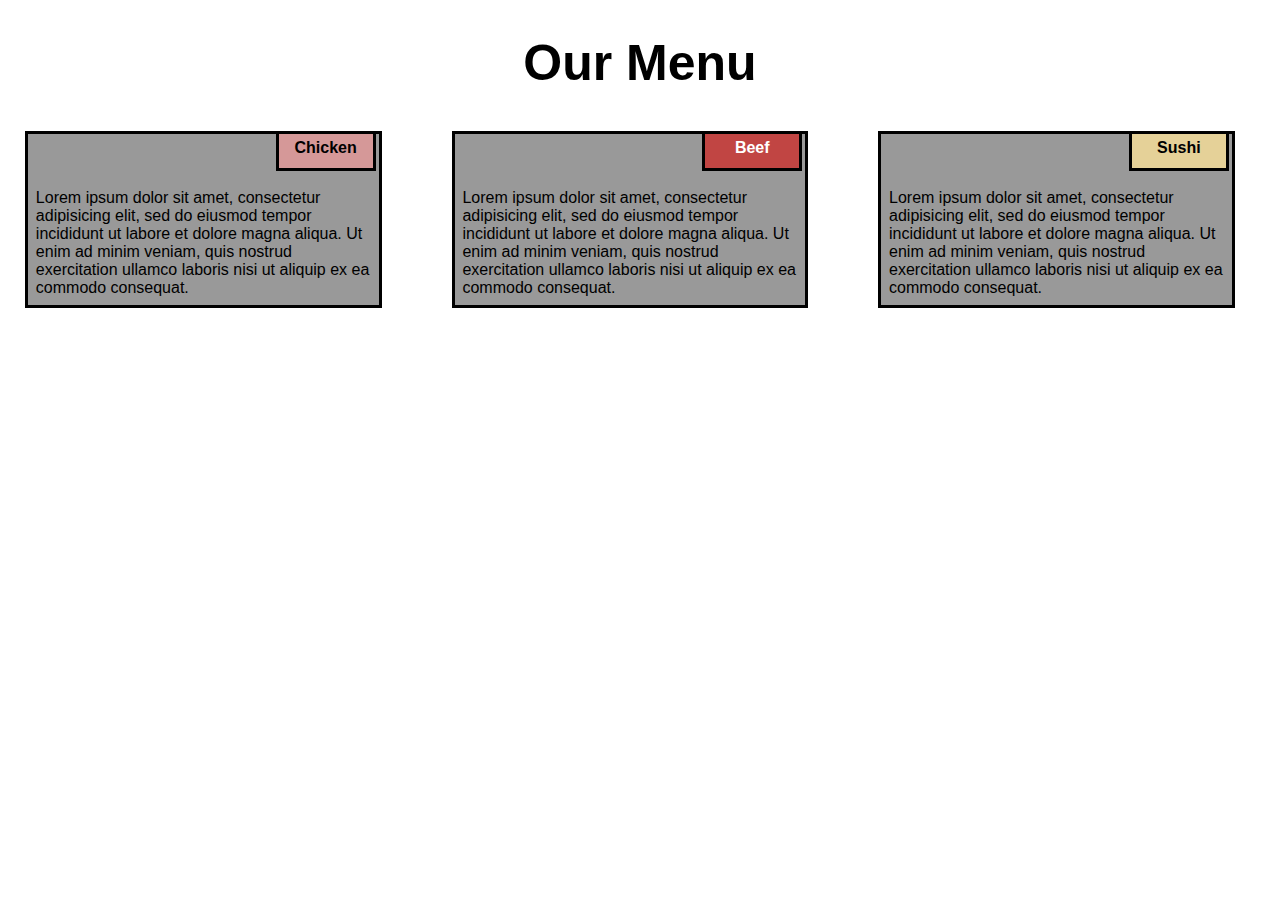
<file: Assignments/module2-solution/index.html>
<!DOCTYPE html>
<html>
<head>
	<meta charset="utf-8">
	<meta name="viewport" content="width=device-width, initial-scale=1">
	<title>Module-2 assignment</title>
	<link rel="stylesheet" type="text/css" href="style.css">
</head>
<body>
	<h1>Our Menu</h1>

	<section class="col-lg-4 col-md-6 col-sm-12">
		<div>
			<p class="content-name name1">Chicken</p>
			<p class="content">Lorem ipsum dolor sit amet, consectetur adipisicing elit, sed do eiusmod
			tempor incididunt ut labore et dolore magna aliqua. Ut enim ad minim veniam,
			quis nostrud exercitation ullamco laboris nisi ut aliquip ex ea commodo
			consequat.</p>
		</div>
	</section>
	<section class="col-lg-4 col-md-6 col-sm-12">
		<div>
			<p class="content-name name2">Beef</p>
			<p class="content">Lorem ipsum dolor sit amet, consectetur adipisicing elit, sed do eiusmod
			tempor incididunt ut labore et dolore magna aliqua. Ut enim ad minim veniam,
			quis nostrud exercitation ullamco laboris nisi ut aliquip ex ea commodo
			consequat.</p>
		</div>
	</section>
	<section class="col-lg-4 col-md-6 col-sm-12">
		<div>
			<p class="content-name name3">Sushi</p>
			<p class="content">Lorem ipsum dolor sit amet, consectetur adipisicing elit, sed do eiusmod
			tempor incididunt ut labore et dolore magna aliqua. Ut enim ad minim veniam,
			quis nostrud exercitation ullamco laboris nisi ut aliquip ex ea commodo
			consequat.</p>
		</div>
	</section>
	

</body>
</html>
</file>
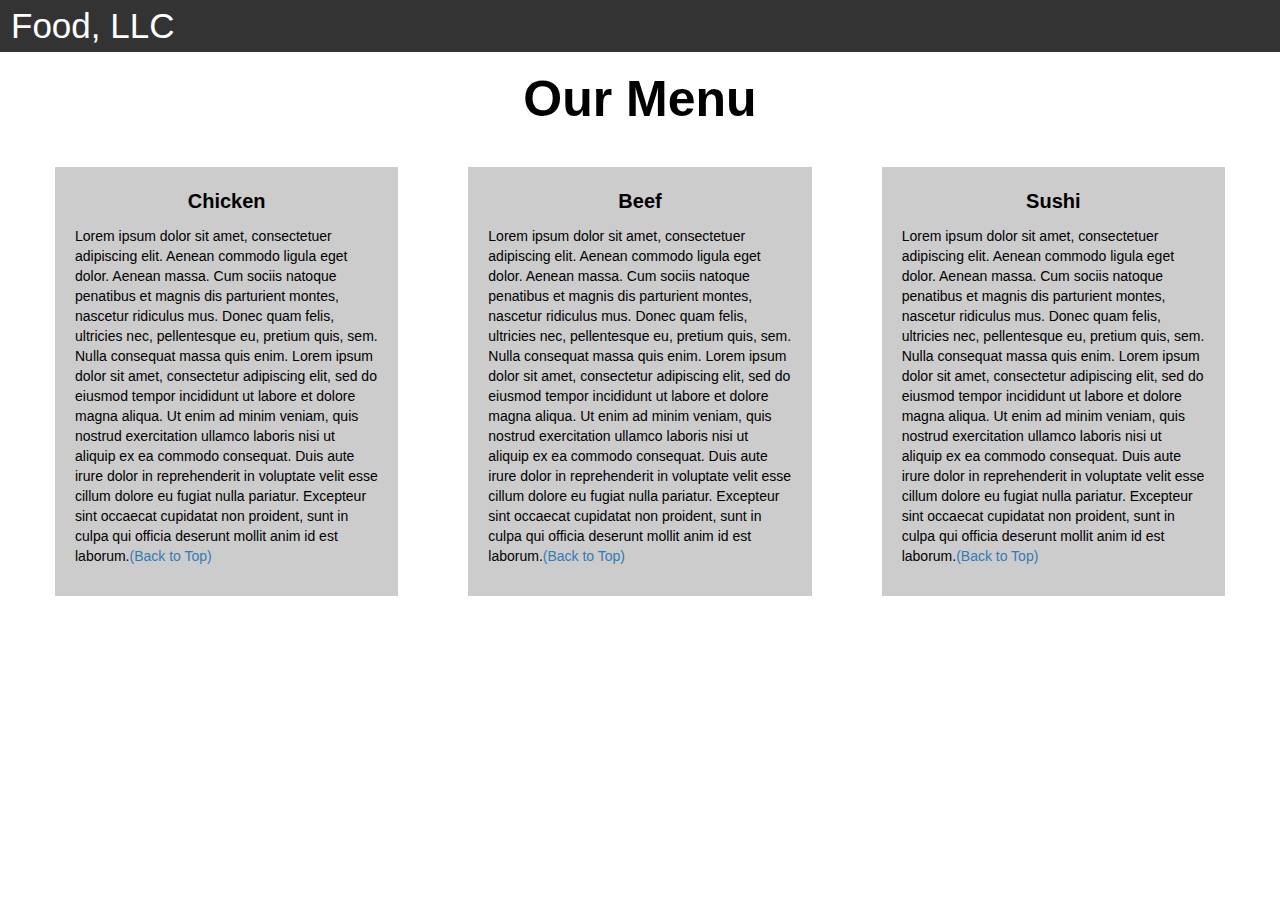
<file: Assignments/module3-solution/index.html>
<!DOCTYPE html>
<html>
<head>
  <meta name="viewport" content="width=device-width, initial-scale=1">
  <meta name="viewport" content="width=device-width, initial-scale=1">
  <title>Module 3 Assignment</title>
  <link rel="stylesheet" href="https://maxcdn.bootstrapcdn.com/bootstrap/3.3.7/css/bootstrap.min.css">
  <script src="https://ajax.googleapis.com/ajax/libs/jquery/3.3.1/jquery.min.js"></script>
  <script src="https://maxcdn.bootstrapcdn.com/bootstrap/3.3.7/js/bootstrap.min.js"></script>
  <link rel="stylesheet" type="text/css" href="style.css">
</head>

<body>
<nav class="navbar" id="top">
  <div class="container-fluid">

    <div class="navbar-header">
      <button type="button" class="navbar-toggle" data-toggle="collapse" data-target="#myNavbar">
        <span class="icon-bar"></span>
        <span class="icon-bar"></span>
        <span class="icon-bar"></span> 
      </button>
      <a class="navbar-brand" href="#">Food, LLC</a>
    </div>

    <div class="collapse" id="myNavbar">
      <ul class="nav navbar-nav visible-xs">
        <li><a class="menu-item" href="#">Chicken</a></li>
        <li><a class="menu-item" href="#">Beef</a></li> 
        <li><a class="menu-item" href="#">Sushi</a></li> 
      </ul>
    </div>

  </div>
</nav>

<h1 class="main-title">Our Menu</h1>

<div class="row">

  <div class="col-lg-4 col-md-6 col-sm-12">
    <div class="content-box">
      <p class="item-name">Chicken</p>
      <p>Lorem ipsum dolor sit amet, consectetuer adipiscing elit. Aenean commodo ligula eget dolor. Aenean massa. Cum sociis natoque penatibus et magnis dis parturient montes, nascetur ridiculus mus. Donec quam felis, ultricies nec, pellentesque eu, pretium quis, sem. Nulla consequat massa quis enim. Lorem ipsum dolor sit amet, consectetur adipiscing elit, sed do eiusmod tempor incididunt ut labore et dolore magna aliqua. Ut enim ad minim veniam, quis nostrud exercitation ullamco laboris nisi ut aliquip ex ea commodo consequat. Duis aute irure dolor in reprehenderit in voluptate velit esse cillum dolore eu fugiat nulla pariatur. Excepteur sint occaecat cupidatat non proident, sunt in culpa qui officia deserunt mollit anim id est laborum.<a href="#top">(Back to Top)</a></p>
    </div>
  </div>

  <div class="col-lg-4 col-md-6 col-sm-12">
    <div class="content-box">
      <p class="item-name">Beef</p>
      <p>Lorem ipsum dolor sit amet, consectetuer adipiscing elit. Aenean commodo ligula eget dolor. Aenean massa. Cum sociis natoque penatibus et magnis dis parturient montes, nascetur ridiculus mus. Donec quam felis, ultricies nec, pellentesque eu, pretium quis, sem. Nulla consequat massa quis enim. Lorem ipsum dolor sit amet, consectetur adipiscing elit, sed do eiusmod tempor incididunt ut labore et dolore magna aliqua. Ut enim ad minim veniam, quis nostrud exercitation ullamco laboris nisi ut aliquip ex ea commodo consequat. Duis aute irure dolor in reprehenderit in voluptate velit esse cillum dolore eu fugiat nulla pariatur. Excepteur sint occaecat cupidatat non proident, sunt in culpa qui officia deserunt mollit anim id est laborum.<a href="#top">(Back to Top)</a></p>
    </div>
  </div>


  <div class="col-lg-4 col-md-12 col-sm-12">
    <div class="content-box">
      <p class="item-name">Sushi</p>
      <p>Lorem ipsum dolor sit amet, consectetuer adipiscing elit. Aenean commodo ligula eget dolor. Aenean massa. Cum sociis natoque penatibus et magnis dis parturient montes, nascetur ridiculus mus. Donec quam felis, ultricies nec, pellentesque eu, pretium quis, sem. Nulla consequat massa quis enim. Lorem ipsum dolor sit amet, consectetur adipiscing elit, sed do eiusmod tempor incididunt ut labore et dolore magna aliqua. Ut enim ad minim veniam, quis nostrud exercitation ullamco laboris nisi ut aliquip ex ea commodo consequat. Duis aute irure dolor in reprehenderit in voluptate velit esse cillum dolore eu fugiat nulla pariatur. Excepteur sint occaecat cupidatat non proident, sunt in culpa qui officia deserunt mollit anim id est laborum.<a href="#top">(Back to Top)</a></p>
    </div>
  </div>

</div>


</body>
</html>
</file>
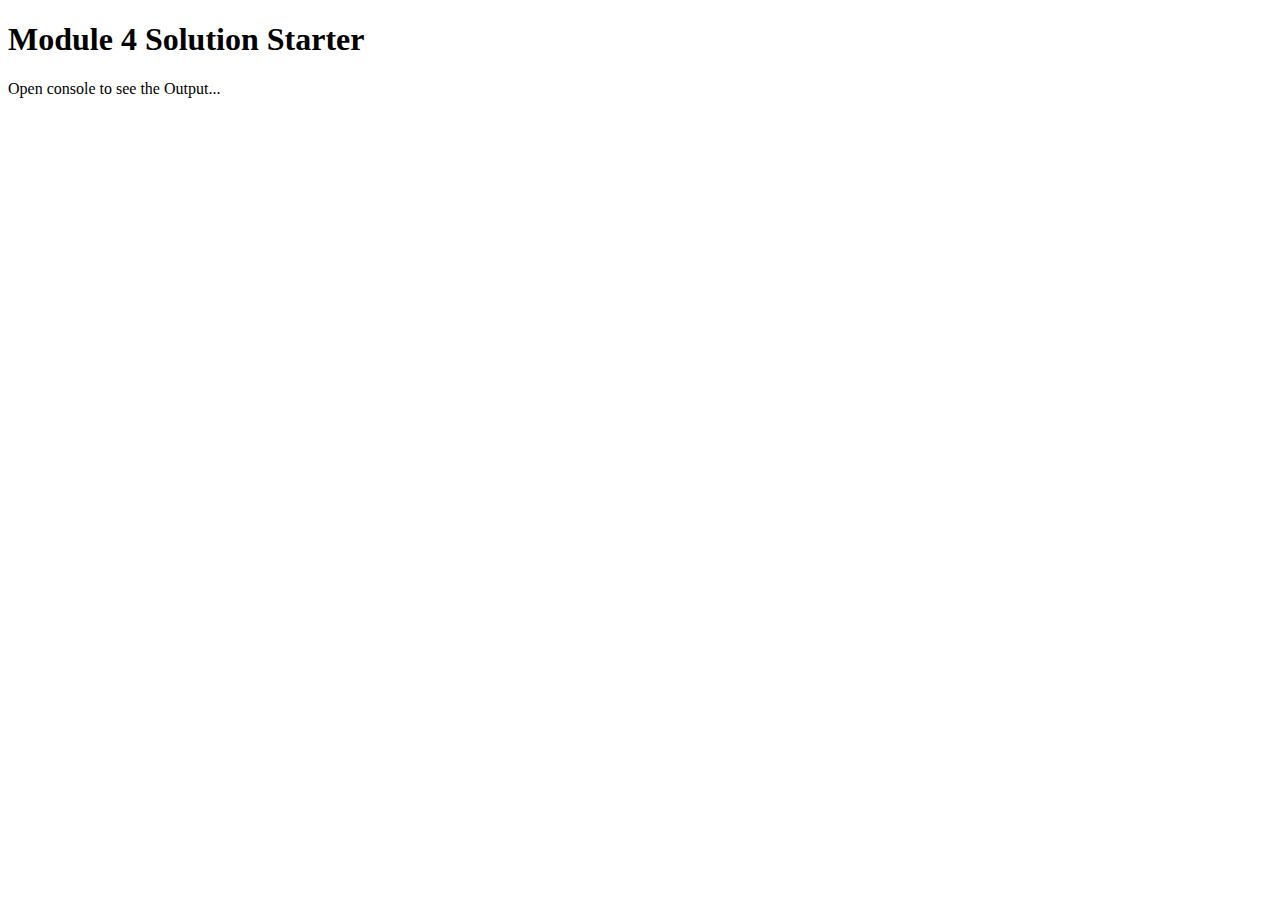
<file: Assignments/module4-solution/index.html>
<!DOCTYPE html>
<html>
<head>
  <meta charset="utf-8">
  <title>Module 4 Solution Starter</title>
  <script src="SpeakHello.js"></script>
  <script src="SpeakGoodBye.js"></script>
  <script src="script.js"></script>
</head>
<body>
  <h1>Module 4 Solution Starter</h1>
  <p>Open console to see the Output...</p>
</body>
</html>
</file>
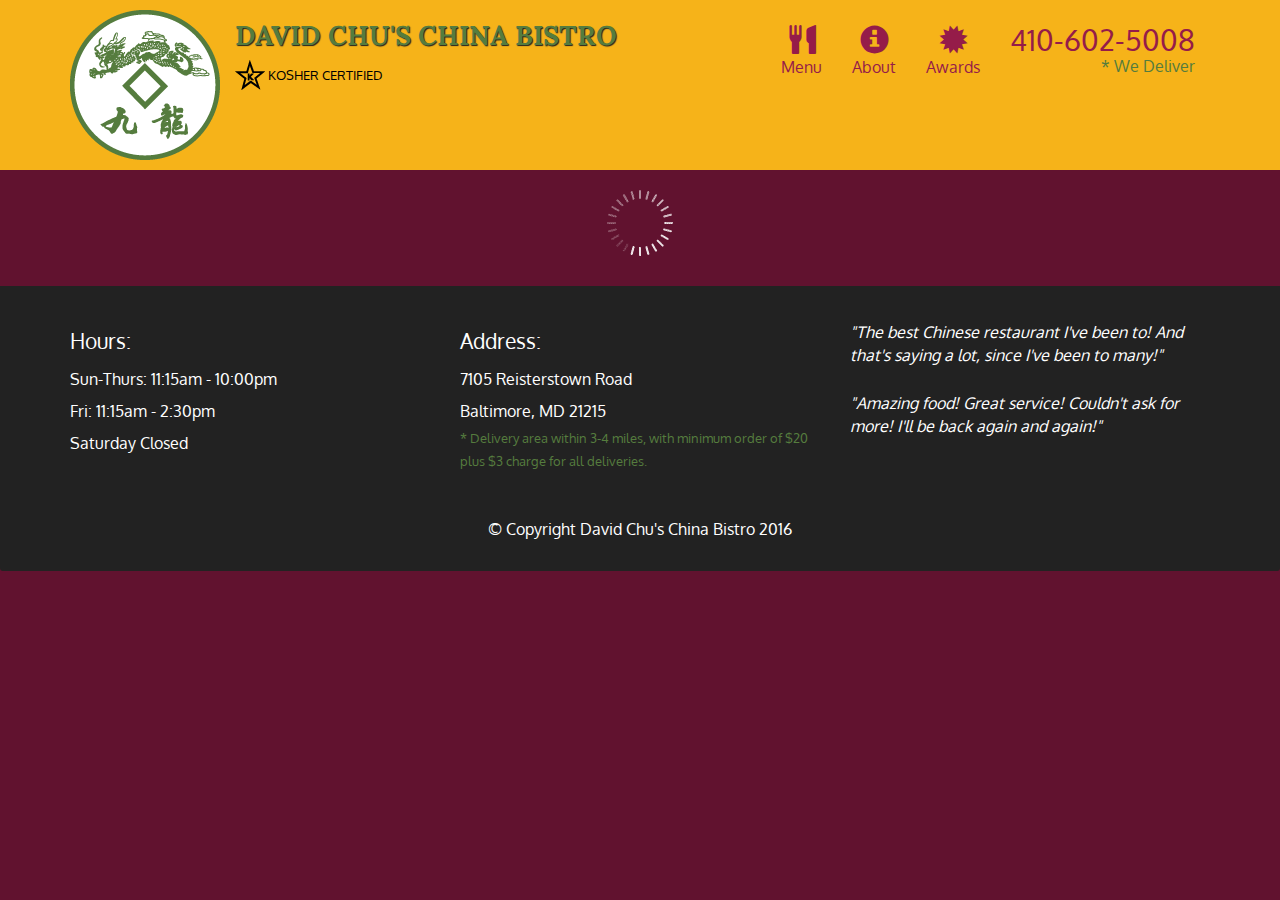
<file: Assignments/module5-solution/index.html>
<!doctype html>
<html lang="en">
  <head>
    <meta charset="utf-8">
    <meta http-equiv="X-UA-Compatible" content="IE=edge">
    <meta name="viewport" content="width=device-width, initial-scale=1">
    <title>David Chu's China Bistro </title>
    <link rel="stylesheet" href="css/bootstrap.min.css">
    <link rel="stylesheet" href="css/styles.css">
    <link href='https://fonts.googleapis.com/css?family=Oxygen:400,300,700' rel='stylesheet' type='text/css'>
    <link href='https://fonts.googleapis.com/css?family=Lora' rel='stylesheet' type='text/css'>
  </head>
<body>
  <header>
    <nav id="header-nav" class="navbar navbar-default">
      <div class="container">
        <div class="navbar-header">
          <a href="index.html" class="pull-left visible-md visible-lg">
            <div id="logo-img" alt="Logo image"></div>
          </a>

          <div class="navbar-brand">
            <a href="index.html"><h1>David Chu's China Bistro</h1></a>
            <p>
              <img src="images/star-k-logo.png" alt="Kosher certification">
              <span>Kosher Certified</span>
            </p>
          </div>

          <button id="navbarToggle" type="button" class="navbar-toggle collapsed" data-toggle="collapse" data-target="#collapsable-nav" aria-expanded="false">
            <span class="sr-only">Toggle navigation</span>
            <span class="icon-bar"></span>
            <span class="icon-bar"></span>
            <span class="icon-bar"></span>
          </button>
        </div>
        
        <div id="collapsable-nav" class="collapse navbar-collapse">
           <ul id="nav-list" class="nav navbar-nav navbar-right">
            <li id="navHomeButton" class="visible-xs active">
              <a href="index.html">
                <span class="glyphicon glyphicon-home"></span> Home</a>
            </li>
            <li id="navMenuButton">
              <a href="#" onclick="$dc.loadMenuCategories();">
                <span class="glyphicon glyphicon-cutlery"></span><br class="hidden-xs"> Menu</a>
            </li>
            <li>
              <a href="#">
                <span class="glyphicon glyphicon-info-sign"></span><br class="hidden-xs"> About</a>
            </li>
            <li>
              <a href="#">
                <span class="glyphicon glyphicon-certificate"></span><br class="hidden-xs"> Awards</a>
            </li>
            <li id="phone" class="hidden-xs">
              <a href="tel:410-602-5008">
                <span>410-602-5008</span></a><div>* We Deliver</div>
            </li>
          </ul><!-- #nav-list -->
        </div><!-- .collapse .navbar-collapse -->
      </div><!-- .container -->
    </nav><!-- #header-nav -->
  </header>

  <div id="call-btn" class="visible-xs">
    <a class="btn" href="tel:410-602-5008">
    <span class="glyphicon glyphicon-earphone"></span>
    410-602-5008
    </a>
  </div>
  <div id="xs-deliver" class="text-center visible-xs">* We Deliver</div>

  <div id="main-content" class="container"></div>

  <footer class="panel-footer">
    <div class="container">
      <div class="row">
        <section id="hours" class="col-sm-4">
          <span>Hours:</span><br>
          Sun-Thurs: 11:15am - 10:00pm<br>
          Fri: 11:15am - 2:30pm<br>
          Saturday Closed
          <hr class="visible-xs">
        </section>
        <section id="address" class="col-sm-4">
          <span>Address:</span><br>
          7105 Reisterstown Road<br>
          Baltimore, MD 21215
          <p>* Delivery area within 3-4 miles, with minimum order of $20 plus $3 charge for all deliveries.</p>
          <hr class="visible-xs">
        </section>
        <section id="testimonials" class="col-sm-4">
          <p>"The best Chinese restaurant I've been to! And that's saying a lot, since I've been to many!"</p>
          <p>"Amazing food! Great service! Couldn't ask for more! I'll be back again and again!"</p>
        </section>
      </div>
      <div class="text-center">&copy; Copyright David Chu's China Bistro 2016</div>
    </div>
  </footer>



  <!-- jQuery (Bootstrap JS plugins depend on it) -->
  <script src="js/jquery-2.1.4.min.js"></script>
  <script src="js/bootstrap.min.js"></script>
  <script src="js/ajax-utils.js"></script>
  <script src="js/script.js"></script>
</body>
</html>
</file>
<file: Assignments/module2-solution/style.css>
*{
	box-sizing: border-box;
}

body{
	margin: 0;
	padding: 0;
	font-family: "Comic Sans MS", cursive, sans-serif;
}

.row{
	margin-top: 5%;
	margin-bottom: 5%;
}

h1{
	margin-bottom: 15px;
	text-align: center;
	color: #000000;
	font-size: 50px;
}

section {
  position: relative;
  padding: 15px;
  width: 100%;
}

.content-name{
	position: relative;
	padding: 5px;
	margin-right: 36px;
	margin-top: 0px;
	border: 3px solid black;
	width: 100px;
	height: 40px;
	float: right;
	text-align: center;
	font-weight: bolder;
	overflow: none;

}

.content{
	border: 3px solid black;
	width: 90%;
	height: auto;
	margin: 2.5%;
	color: black
	font-size: 25px;
	padding: 2%;
	padding-top: 55px;
	background-color: #999999;
}
.name1{
  background-color: #d59898;
}

.name2{
  color: white;
  background-color: #c14543;
}
.name3{
  background-color: #e5d198;
}


/**********Large Device Only**********/

@media (min-width: 992px){
	.col-lg-4{
		float: left;
		width: 33.33%;
	}
}



/**********Medium Device Only**********/
@media (min-width: 768px) and (max-width: 991px){
	.col-md-6,.col-md-12{
		float: left;
	}
	.col-md-6{
		width: 50%;
	}
	.col-md-12{
		width: 100%;
	}


}
/**********Small Device Only**********/
@media (max-width:767px){
	.col-sm-12{
		float: left;
		width: 100%;
	}

}
</file>
<file: Assignments/module3-solution/style.css>
.container-fluid{
	margin: 0;
	padding: 0;
}

.navbar{
	border-radius: 0px;
	background-color: rgba(0,0,0,0.8);
}

.navbar-brand{
  font-size: 35px;
  color: white;
  padding-left: 25px;
}

.navbar-brand:hover{
	color: white;
}

.nav{
	margin: 0;
	padding: 0;
}

.navbar-nav{
  font-size: 25px;
  text-align: center;
  margin: 0;
  padding: 0;
}

.navbar-toggle{
	border: 2px solid white;
	margin-right: 25px;
}

.icon-bar{
	background-color: white;
}


.main-title{
  margin-bottom: 15px;
  text-align: center;
  color: #000000;
  font-size: 50px;
  font-family: "Comic Sans MS", cursive, sans-serif;
  font-weight: bold;
}

li{
	box-sizing: border-box;
	width: 100%;
}

.menu-item{
	padding: 0;
	margin: 0;
	width: 100%;
	background-color: white;
	border-bottom: 1px solid black;
	color: black;
	display: block;
}

.menu-item:hover{
	background-color: rgba(0,0,0,0.9);
	color: rgba(0,0,0,0.4);
}



.row{
	margin: 20px;
}

.content-box{
	margin: 20px;
	width: auto;
	height: auto;
	color: black;
	background-color: rgba(0,0,0,0.2);
	font-family: "Comic Sans MS", cursive, sans-serif;
	padding: 20px;
}

.item-name{
	text-align: center;
	font-size: 20px;
	font-weight: bold;
}

#top{

}
</file>
<file: Assignments/module5-solution/css/styles.css>
body {
  font-size: 16px;
  color: #fff;
  background-color: #61122f;
  font-family: 'Oxygen', sans-serif;
}

/** HEADER **/
#header-nav {
  background-color: #f6b319;
  border-radius: 0;
  border: 0;
}

#logo-img {
  background: url('../images/restaurant-logo_large.png') no-repeat;
  width: 150px;
  height: 150px;
  margin: 10px 15px 10px 0;
}

.navbar-brand {
  padding-top: 25px;
}
.navbar-brand h1 { /* Restaurant name */
  font-family: 'Lora', serif;
  color: #557c3e;
  font-size: 1.5em;
  text-transform: uppercase;
  font-weight: bold;
  text-shadow: 1px 1px 1px #222;
  margin-top: 0;
  margin-bottom: 0;
  line-height: .75;
}
.navbar-brand a:hover, .navbar-brand a:focus {
  text-decoration: none;
}
.navbar-brand p { /* Kosher cert */
  color: #000;
  text-transform: uppercase;
  font-size: .7em;
  margin-top: 15px;
}
.navbar-brand p span { /* Star-K */
  vertical-align: middle;
}

#nav-list {
  margin-top: 10px;
}
#nav-list a {
  color: #951C49;
  text-align: center;
}
#nav-list a:hover {
  background: #E7E7E7;
}
#nav-list a span {
  font-size: 1.8em;
}

#phone {
  margin-top: 5px;
}
#phone a { /* Phone number */
  text-align: right;
  padding-bottom: 0;
}
#phone div { /* We Deliver */
  color: #557c3e;
  text-align: right;
  padding-right: 15px;
}

.navbar-header button.navbar-toggle, .navbar-header .icon-bar {
  border: 1px solid #61122f;
}
.navbar-header button.navbar-toggle {
  clear: both;
  margin-top: -30px;
}
/* END HEADER */

/* FOOTER */
.panel-footer {
  margin-top: 30px;
  padding-top: 35px;
  padding-bottom: 30px;
  background-color: #222;
  border-top: 0;
}
.panel-footer div.row {
  margin-bottom: 35px;
}
#hours, #address {
  line-height: 2;
}
#hours > span, #address > span {
  font-size: 1.3em;
}
#address p {
  color: #557c3e;
  font-size: .8em;
  line-height: 1.8;
}
#testimonials {
  font-style: italic;
}
#testimonials p:nth-child(2) {
  margin-top: 25px;
}
/* END FOOTER */



/* HOME PAGE */
.container .jumbotron {
  box-shadow: 0 0 50px #3F0C1F;
  border: 2px solid #3F0C1F;
}

#menu-tile, #specials-tile, #map-tile {
  height: 250px;
  width: 100%;
  margin-bottom: 15px;
  position: relative;
  border: 2px solid #3F0C1F;
  overflow: hidden;
}
#menu-tile:hover, #specials-tile:hover, #map-tile:hover {
  box-shadow: 0 1px 5px 1px #cccccc;
}
#menu-tile {
  background: url('../images/menu-tile.jpg') no-repeat;
  background-position: center;
}
#specials-tile {
  background: url('../images/specials-tile.jpg') no-repeat;
  background-position: center;
}
#menu-tile span, #specials-tile span, #map-tile span {
  position: absolute;
  bottom: 0;
  right: 0;
  width: 100%;
  text-align: center;
  font-size: 1.6em;
  text-transform: uppercase;
  background-color: #000;
  color: #fff;
  opacity: .8;
}
/* END HOME PAGE */

/* MENU CATEGORIES PAGE */
.category-tile { 
  position: relative;
  border: 2px solid #3F0C1F;
  overflow: hidden;
  width: 200px;
  height: 200px;
  margin: 0 auto 15px;
}
.category-tile span {
  position: absolute;
  bottom: 0;
  right: 0;
  width: 100%;
  text-align: center;
  font-size: 1.2em;
  text-transform: uppercase;
  background-color: #000;
  color: #fff;
  opacity: .8;
}
.category-tile:hover {
  box-shadow: 0 1px 5px 1px #cccccc;
}

#menu-categories-title + div {
  margin-bottom: 50px;
}
/* END MENU CATEGORIES PAGE */

/* SINGLE CATEGORY PAGE */
.menu-item-tile {
  margin-bottom: 25px;
}
.menu-item-tile hr {
  width: 80%;
}
.menu-item-tile .menu-item-price {
  font-size: 1.1em;
  text-align: right;
  margin-top: -15px;
  margin-right: -15px;
}
.menu-item-tile .menu-item-price span {
  font-size: .6em;
}
.menu-item-photo {
  position: relative;
  border: 2px solid #3F0C1F; 
  overflow: hidden;
  padding: 0;
  margin-right: -15px;
  margin-left: auto;
  margin-bottom: 20px;
  max-width: 250px;
}
.menu-item-photo div {
  position: absolute;
  bottom: 0;
  right: 0;
  width: 80px;
  background-color: #557c3e;
  text-align: center;
}
.menu-item-description {
  padding-right: 30px;
}
h3.menu-item-title {
  margin: 0 0 10px;
}
.menu-item-details {
  font-size: .9em;
  font-style: italic;
}
/* END SINGLE CATEGORY PAGE */


/********** Large devices only **********/
@media (min-width: 1200px) {
  .container .jumbotron {
    background: url('../images/jumbotron_1200.jpg') no-repeat;
    height: 675px;
  }
}

/********** Medium devices only **********/
@media (min-width: 992px) and (max-width: 1199px) {
  /* Header */
  #logo-img {
    background: url('../images/restaurant-logo_medium.png') no-repeat;
    width: 100px;
    height: 100px;
    margin: 5px 5px 5px 0;
  }
  /* End Header */

  /* Home Page */
  .container .jumbotron {
    background: url('../images/jumbotron_992.jpg') no-repeat;
    height: 558px;
  }
  /* End Home Page */
}

/********** Small devices only **********/
@media (min-width: 768px) and (max-width: 991px) {
  /* Home Page */
  .container .jumbotron {
    background: url('../images/jumbotron_768.jpg') no-repeat;
    height: 432px;
  }
  /* End Home Page */
}

/********** Extra small devices only **********/
@media (max-width: 767px) {
  /* Header */
  .navbar-brand {
    padding-top: 10px;
    height: 80px;
  }
  .navbar-brand h1 { /* Restaurant name */
    padding-top: 10px;
    font-size: 5vw; /* 1vw = 1% of viewport width */
  }
  .navbar-brand p { /* Kosher cert */
    font-size: .6em;
    margin-top: 12px;
  }
  .navbar-brand p img { /* Star-K */
    height: 20px;
  }

  #collapsable-nav a { /* Collapsed nav menu text */
    font-size: 1.2em;
  }
  #collapsable-nav a span { /* Collapsed nav menu glyph */
    font-size: 1em;
    margin-right: 5px;
  }

  #call-btn > a {
    font-size: 1.5em;
    display: block;
    margin: 0 20px;
    padding: 10px;
    border: 2px solid #fff;
    background-color: #f6b319;
    color: #951c49;
  }
  #xs-deliver {
    margin-top: 5px;
    font-size: .7em;
    letter-spacing: .1em;
    text-transform: uppercase;
  }
  /* End Header */

  /* Footer */
  .panel-footer section {
    margin-bottom: 30px;
    text-align: center;
  }
  .panel-footer section:nth-child(3) {
    margin-bottom: 0; /* margin already exists on the whole row */
  }
  .panel-footer section hr {
    width: 50%;
  }
  /* End Footer */

  /* Home Page */
  .container .jumbotron {
    margin-top: 30px;
    padding: 0;
  }
  #menu-tile, #specials-tile {
    width: 360px;
    margin: 0 auto 15px;
  }

  .menu-item-photo {
    margin-right: auto;
  }
  .menu-item-tile .menu-item-price {
    text-align: center;
  }
  .menu-item-description {
    text-align: center;;
  }
}


/********** Super extra small devices Only :-) (e.g., iPhone 4) **********/
@media (max-width: 479px) {
  /* Header */
  .navbar-brand h1 { /* Restaurant name */
    padding-top: 5px;
    font-size: 6vw;
  }
  /* End Header */
  
  /* Home page */
  #menu-tile, #specials-tile {
    width: 280px;
    margin: 0 auto 15px;
  }

  .col-xxs-12 {
    position: relative;
    min-height: 1px;
    padding-right: 15px;
    padding-left: 15px;
    float: left;
    width: 100%;
  }
}
</file>
